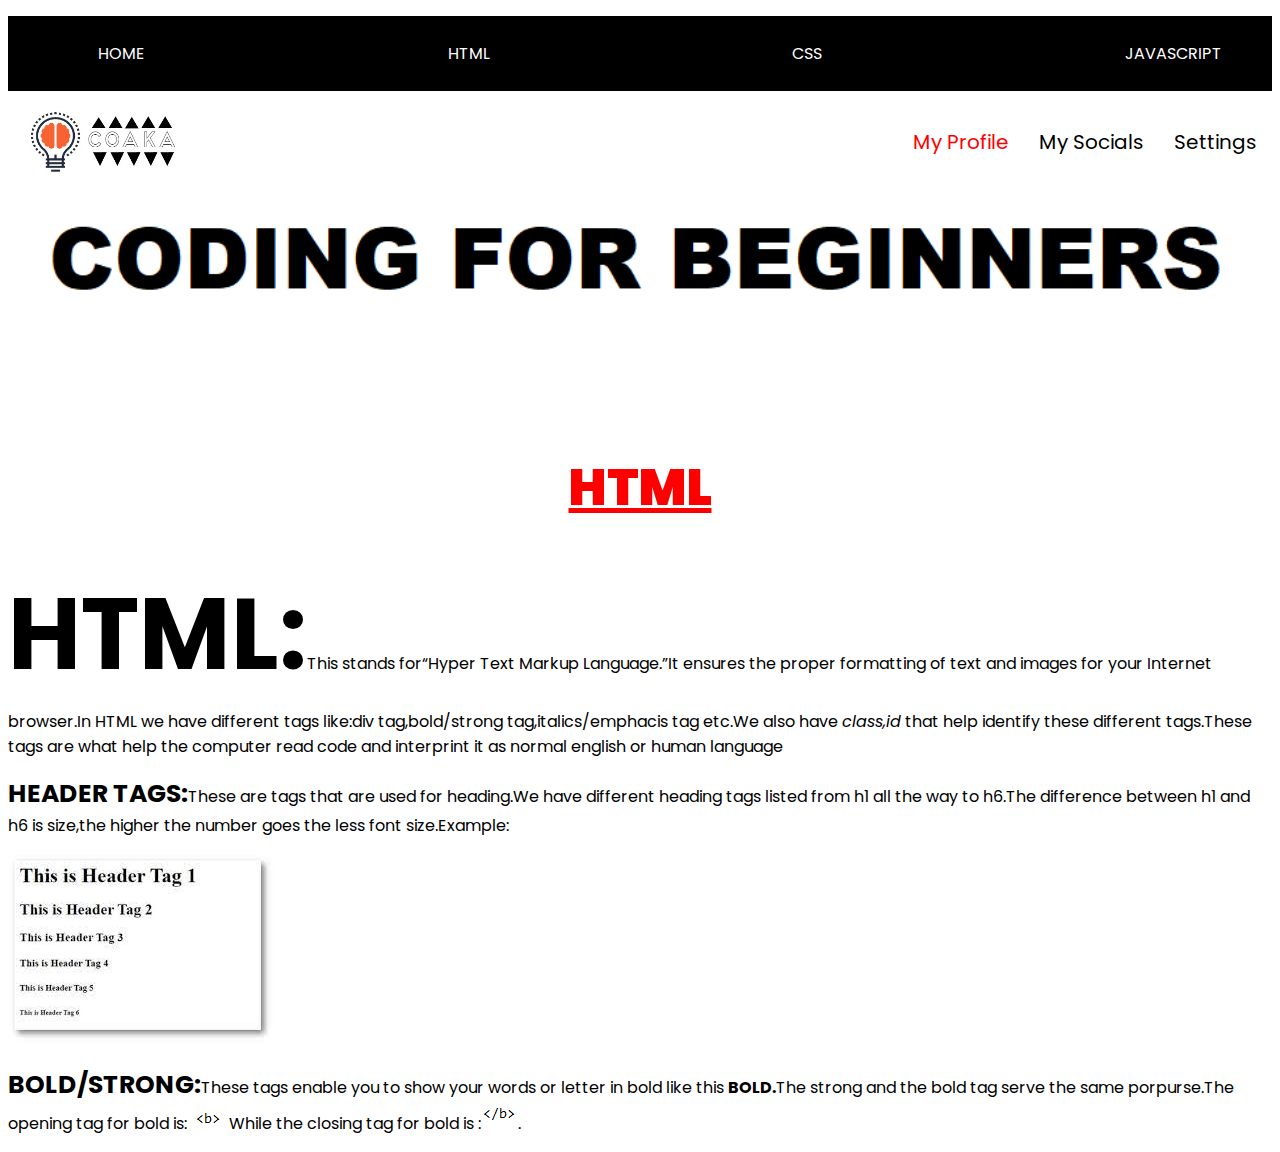
<file: index.html>
<!DOCTYPE html>
<html lang="en">
<head>
    <meta charset="UTF-8">
    <meta http-equiv="X-UA-Compatible" content="IE=edge">
    <meta name="viewport" content="width=device-width, initial-scale=1.0">
    <link rel="stylesheet" href="./style.css">
    <link rel="preconnect" href="https://fonts.googleapis.com">
<link rel="preconnect" href="https://fonts.gstatic.com" crossorigin>
<link href="https://fonts.googleapis.com/css2?family=Poppins:wght@300;400&display=swap" rel="stylesheet">

    <p ><title >CODING FOR BEGINNERS</title></p>
</head>
<header>
    <div class="div-ul">
        <ul class="listclass-ul">
            <a href="./home.html"><li class="home">HOME</li></a>
            <a href="./index.html"><li class="html-">HTML</li></a>
            <a><li class="css">CSS</li></a>
            <a><li class="java">JAVASCRIPT</li></a>
        </ul>
        </div>

</header>
<body>
    <section>
       <div class="header-div"> <img src="./asset/onlinelogomaker-082822-2135-7664-500.jpg" width="15%">
       <div class="options1"> <ul class="options">
            <a><li class="prof">My Profile</li></a>
            <a href="./social.html"><li class="social">My Socials</li></a>
           <a><li href="Settings">Settings</li></a>
        </ul>
        </div> 
    </div>
       
     
       
        <img src="./asset/Screenshot (24).png" width="100%" height="10%">
        
        
        <h1 class="h12"><b><ins>HTML</ins></b></h1>
        <p class="p3"><b class="html">HTML:</b>This stands for<q>Hyper Text Markup Language.</q>It  ensures the proper formatting of text and images for your Internet browser.In HTML we have different tags like:div tag,bold/strong tag,italics/emphacis tag etc.We also have <i>class,id</i>  that help identify these different tags.These tags are what help the computer read code and interprint it as normal english or human language </p>
        <p class="p4"><b class="ht">HEADER TAGS:</b>These are tags that are used for heading.We have different heading tags listed from h1 all the way to h6.The difference between h1 and h6 is size,the higher the number goes the less font size.Example:</p>
        <p><img src="./asset/header example.jpg"></p>
        <p><b class="bs">BOLD/STRONG:</b>These tags enable you to show your words or letter in bold like this <b>BOLD.</b>The strong and the bold tag serve the same porpurse.The opening tag for bold is:<img src="./asset/Screenshot (26).png">While the closing tag for bold is :<img src="./asset/Screenshot (29).png">.</p>
    </section>
</body>
</html>
</file>
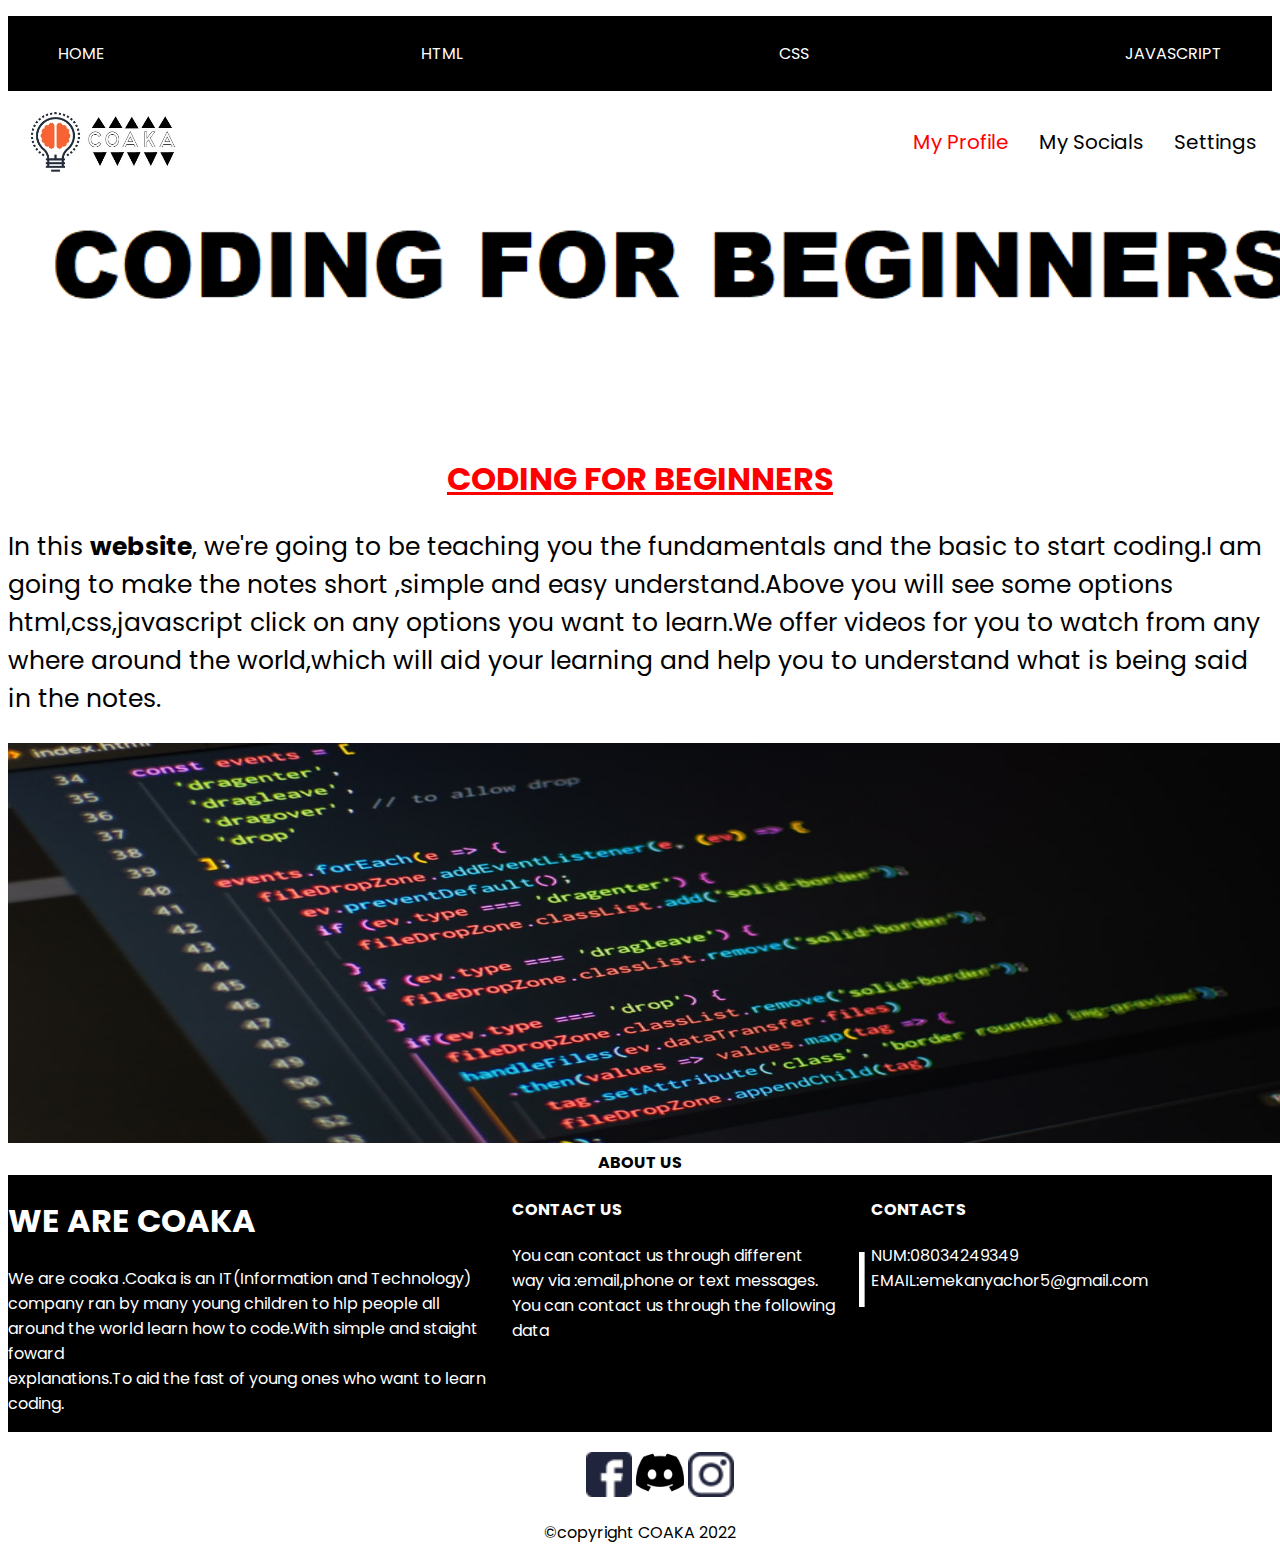
<file: home.html>
<!DOCTYPE html>
<html lang="en">
<head>
    <meta charset="UTF-8">
    <meta http-equiv="X-UA-Compatible" content="IE=edge">
    <meta name="viewport" content="width=device-width, initial-scale=1.0">
    <title>Coding For Beginners</title>
     
</head>
<body>
    <link rel="stylesheet" href="./home.css">
    
    <link rel="preconnect" href="https://fonts.googleapis.com">
    <link rel="preconnect" href="https://fonts.gstatic.com" crossorigin>
    <link href="https://fonts.googleapis.com/css2?family=Poppins:wght@300;400&display=swap" rel="stylesheet">
    
        <p ><title >CODING FOR BEGINNERS</title></p>
    </head>
    <header>
        <div class="div-ul">
            <ul class="listclass-ul">
                <a href="./home.html "><li class="home">HOME</li></a>
                <a href="./index.html"><li class="html">HTML</li></a>
                <a><li class="css">CSS</li></a>
                <a><li class="java">JAVASCRIPT</li></a>
            </ul>
            
            </div>
    </header>
    <body>
        <section>
            
            <div class="header-div"><img src="./asset/onlinelogomaker-082822-2135-7664-500.jpg" width="15%">
                <div class="options2">
                <ul class="options">
                    <a><li class="prof">My Profile</li></a>
                    <a href="./social.html"><li class="social">My Socials</li></a>
                   <a><li href="Settings">Settings</li></a>
                </ul>
                </div>     
            </div>
           
        

            <img src="./asset/Screenshot (24).png" width="1340px" height="250px">
            
            <div class="body">
                <h1 class="head"><ins>CODING FOR BEGINNERS</ins></h1>
                <p class="p1">In this <b>website</b>, we're going to be teaching you the fundamentals and the basic to start coding.I am going to make the notes short ,simple and easy understand.Above you will see some options html,css,javascript click on any options you want to learn.We offer videos for you to watch from any where around the world,which will aid your learning and help you to understand what is being said in the notes.
                </p>
            </div>
            <div><img src="./asset/codes.jpg" width="1340px" height="400px"></div>
            <div class="us"><b>ABOUT US</b></div>
            <div class="about-us">
                
            
            <div>
                <h1>WE ARE COAKA</h1>
                <p>We are coaka .Coaka is an  IT(Information and Technology)<br>company ran by many young
  children to hlp people all<br> around the world learn how to code.With simple and staight foward<br>
                     explanations.To aid the fast of young ones who want to learn coding.
                </p>
            </div>
            <div>
                <h4>CONTACT US</h4>
                <p>You can contact us through different<br>
                     way via :email,phone or text messages.
                   <br> You can contact us through the following data<br>
                   
                </p>
                
            </div>
            <div class="line"><p>|</p></div>
            <div><h4>CONTACTS</h4>
           <p> NUM:08034249349
        EMAIL:emekanyachor5@gmail.com</p>
    </div>
            </div>
            
    
</body>
<footer>
    <div class="footer-div" >
        <ul>
            <a href="https://web.facebook.com/?_rdc=1&_rdr"><img src="./asset/fb.png" width="3.7%"></a>
            <a href="https://discord.com/"><img src="./asset/discord img.png" width="4%"></a>
            <a href="https://www.instagram.com/?hl=en"><img src="./asset/insta.png" width="3.7%"></a>
        </ul>
    </div>
    <div class="footer-end">
        <p><span>&copy;</span>copyright COAKA 2022</p>
    </div>
</footer>

</html>
</file>
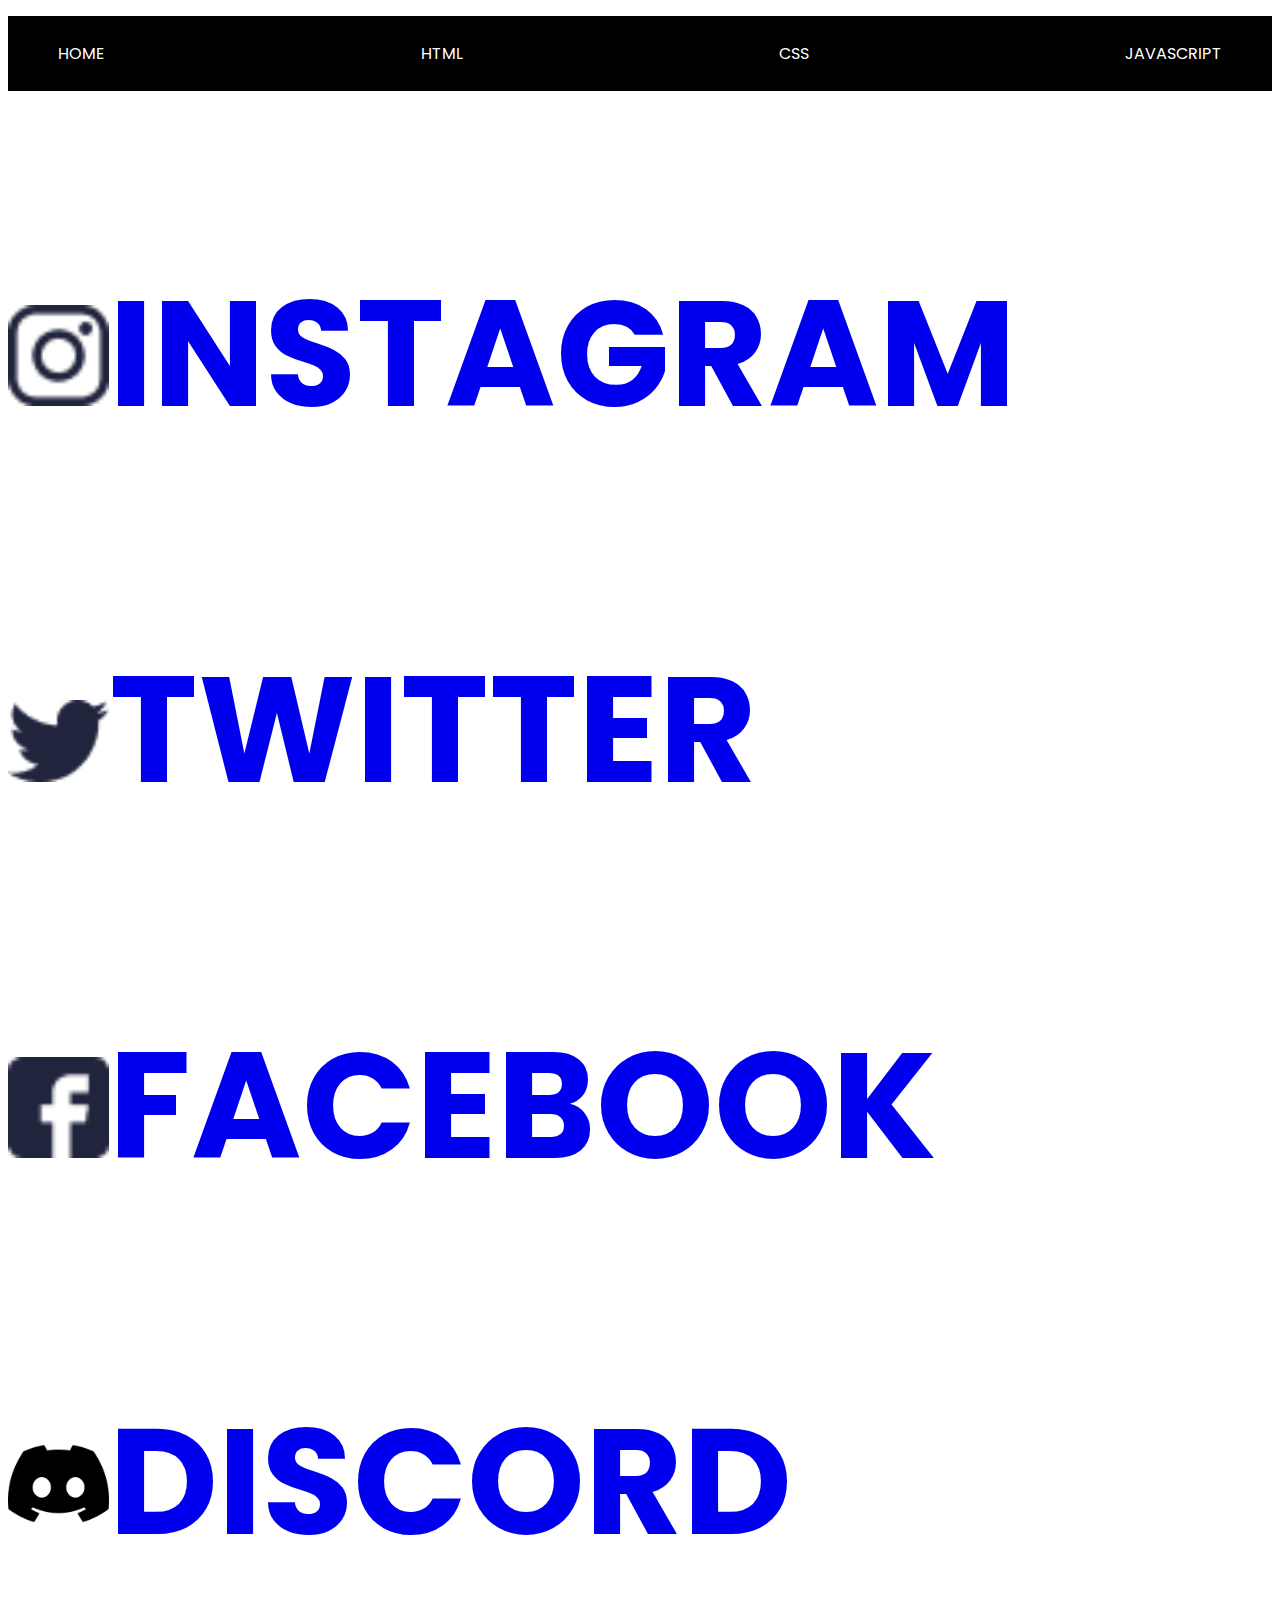
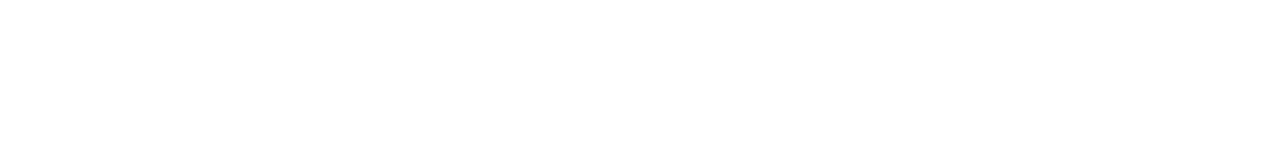
<file: social.html>
<!DOCTYPE html>
<html lang="en">
<head>
    <meta charset="UTF-8">
    <meta http-equiv="X-UA-Compatible" content="IE=edge">
    <meta name="viewport" content="width=device-width, initial-scale=1.0">
    <link rel="stylesheet" href="./social.css">
    <link rel="preconnect" href="https://fonts.googleapis.com">
    <link rel="preconnect" href="https://fonts.gstatic.com" crossorigin>
    <link href="https://fonts.googleapis.com/css2?family=Poppins:wght@300;400&display=swap" rel="stylesheet">
    <title>Socials</title>
</head>
<header>
    <div class="div-ul">
        <ul class="listclass-ul">
            <a href="./home.html "><li class="home">HOME</li></a>
            <a href="./index.html"><li class="html">HTML</li></a>
            <a><li class="css">CSS</li></a>
            <a><li class="java">JAVASCRIPT</li></a>
        </ul>
        
        </div>
</header>
<body>
  
   
    <a href="https://www.instagram.com/"><p class="insta"><img src="./asset/insta.png" width="8%"><b>INSTAGRAM</b></p></a>
    <a href="https://twitter.com/home"><p class="twit"><img src="./asset/twitter.png" width="8%"><b>TWITTER</b></p></a>
    <a href="https://web.facebook.com/"><p class="fb"><img src="./asset/fb.png" width="8%"><b>FACEBOOK</b></p></a>
    <a href="https://discord.com/"><p class="disc"><img src="./asset/discord img.png" width="8%"><b>DISCORD</b></p></a>
</body>
</html>
</file>
<file: style.css>
.prof{
    color: red;
}
.options{
    display: flex;
    justify-content: flex-end;
    font-size: 20px;
    list-style: none;
}
.options >a{
    display: inline;
    padding: 0 15px;
    text-decoration: none;
}
.head{
    text-align: center;
    color: red;
}
*{
    font-family: Poppins;
}
.p1{
    font-size: 25px;
}
.h12{
    font-size: 50px;
    color: rgb(255, 0, 0);
    text-align: center;
}
.html{
    font-size: 100px;
}
.bs{
    font-size: 25px;
}
.ht{
    font-size: 25px;
}
.social{
    color: black;
}
.div-ul{
    background-color: black;
    color: white;
}
.html-{
    color: white;
}
.listclass-ul{
    display: flex;
    justify-content: space-between;
}
.listclass-ul >a{
    text-decoration: none;
    padding: 25px 50px;
    list-style: none;
}
.home{
    color: white;
}
.header-div{
    display: flex;
    justify-content: space-between;
}
</file>
<file: home.css>
.prof{
    color: red;
}
.options{
    display: flex;
    justify-content: flex-end;
    font-size: 20px;
    list-style: none;
}
.options >a{
    display: inline;
    padding: 0 15px;
}
.head{
    text-align: center;
    color: red;
}
*{
    font-family: Poppins;
}
.p1{
    font-size: 25px;
}
.h12{
    font-size: 50px;
    color: red;
}


.bs{
    font-size: 25px;
}
.ht{
    font-size: 25px;
}
.social{
    color: black;
}
.div-ul{
    background-color: black;
    color: white;
    
}
.listclass-ul{
    display: flex;
    justify-content: space-between;
    padding:  25px 50px;
}
.listclass-ul >a{
    display: inline;
    text-decoration: none;
    list-style: none;
}
.html{
    color: white;
}
.options >a{
    text-decoration: none;
}
.home{
    color: white;
}
.about-us{
    background-color : black;
    color: white;
    display: flex;
    justify-content: space-around;
}
.about{
    text-align: center;
}
.header-div{
    display: flex;
    justify-content: space-between;
}
.media >a{
    list-style: none;
}
.flex{
    display: flex;
    
}


.us{
    text-align: center;
}
.line{
    font-size: 60px;
}
.footer-div{
    text-align: center;
}
.footer-end{
    text-align: center;
}
</file>
<file: social.css>
*{
    font-family: Poppins;
    text-decoration: none;
}

.header-div{
    height: 5cm;
}
.div-ul{
    font: 20px;
    background-color: black;
    color: white;
    
}
.listclass-ul{
    display: flex;
    padding: 25px 50px;
    justify-content: space-between;
    list-style: none;
}
.home{
    color: white;
}
.html{
    color: white;
}
.insta{
    font-size: 150px;
}
.twit{
    font-size: 150px;
}
.fb{
    font-size: 150px;
}
.disc{
    font-size: 150px;
}
</file>
